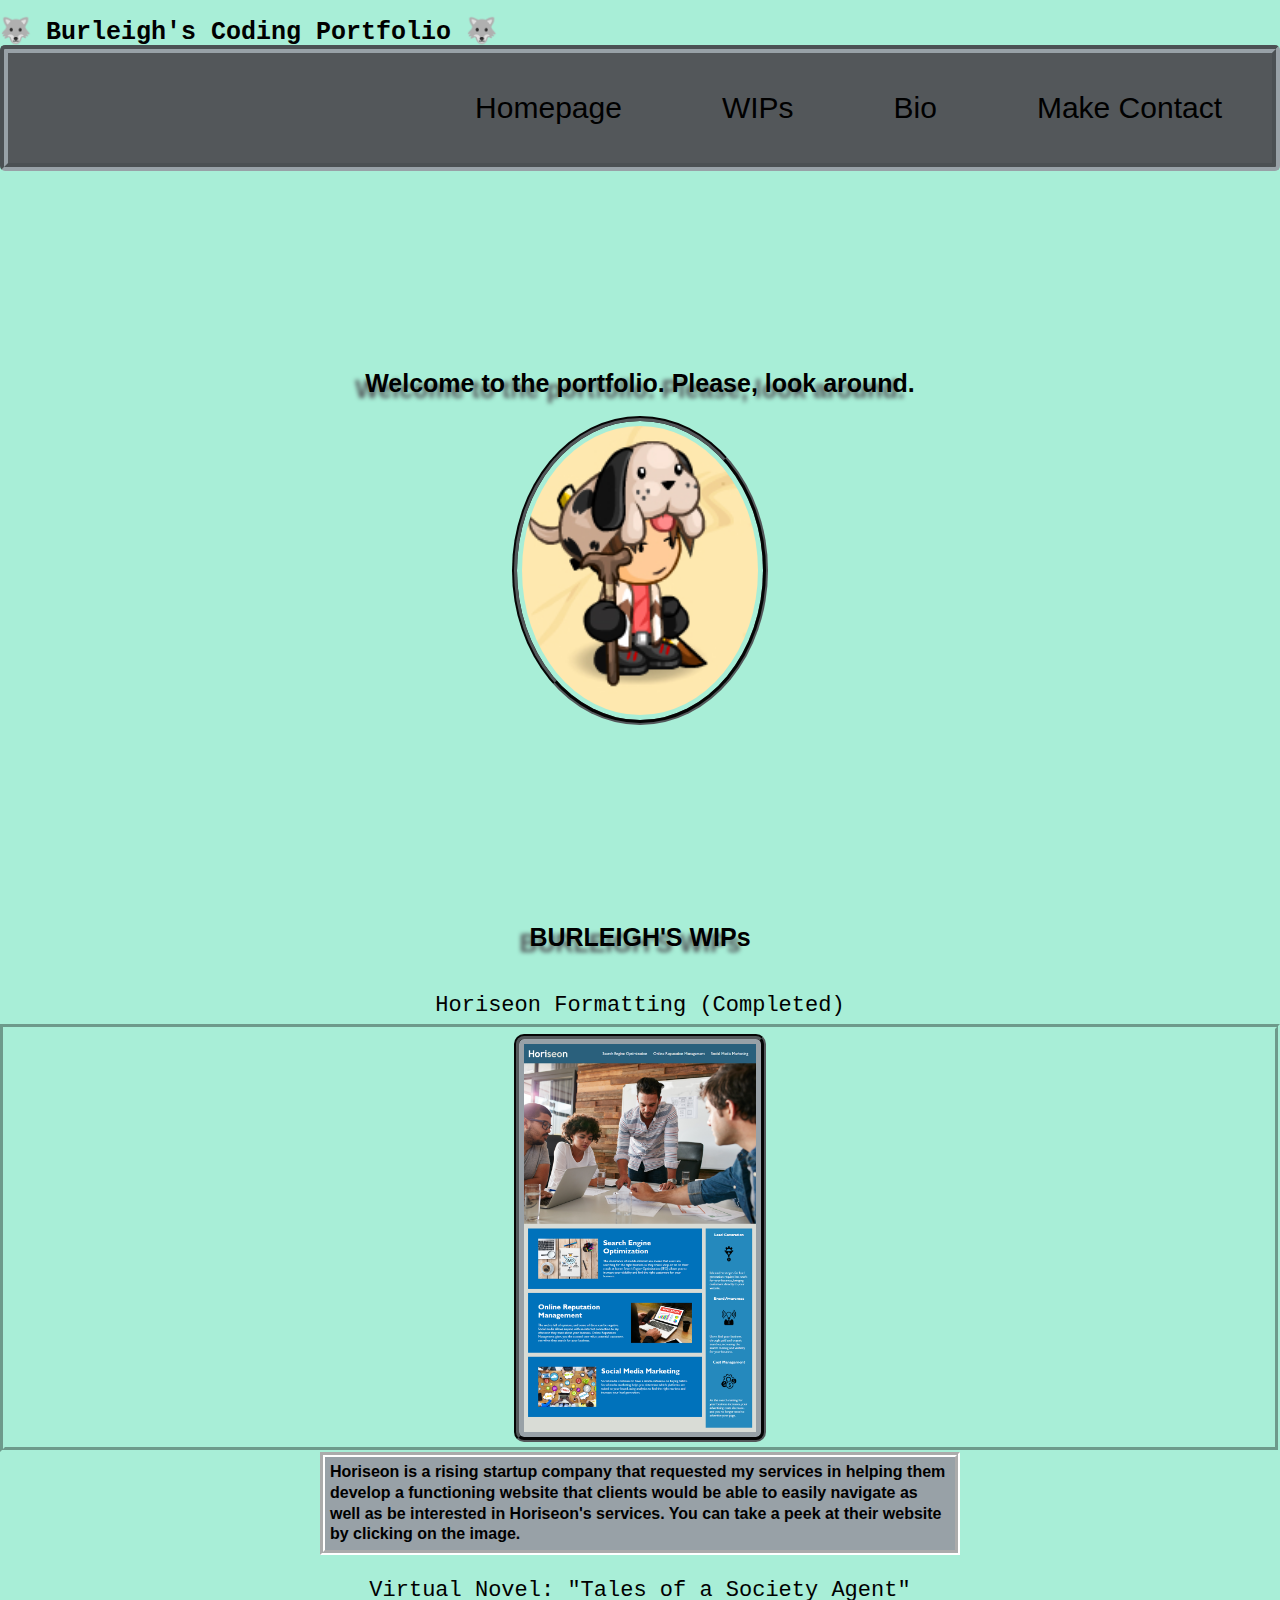
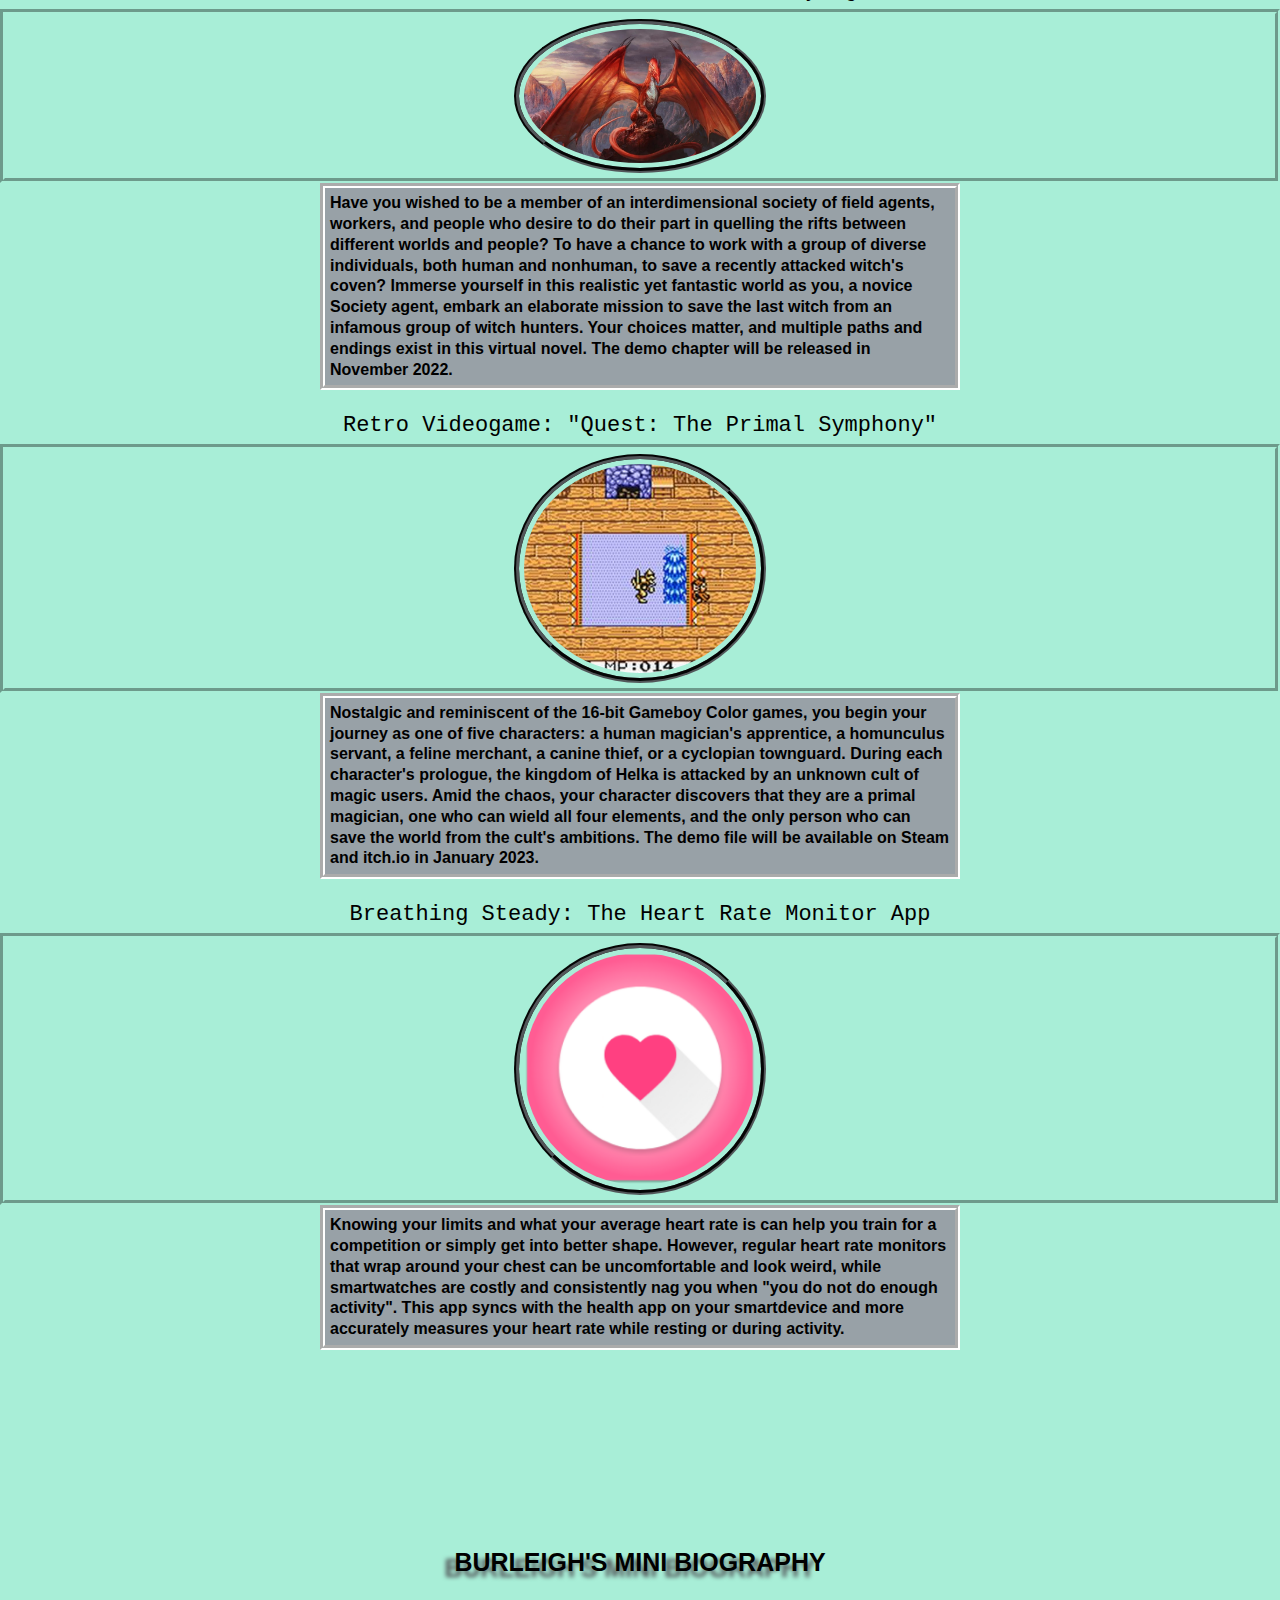
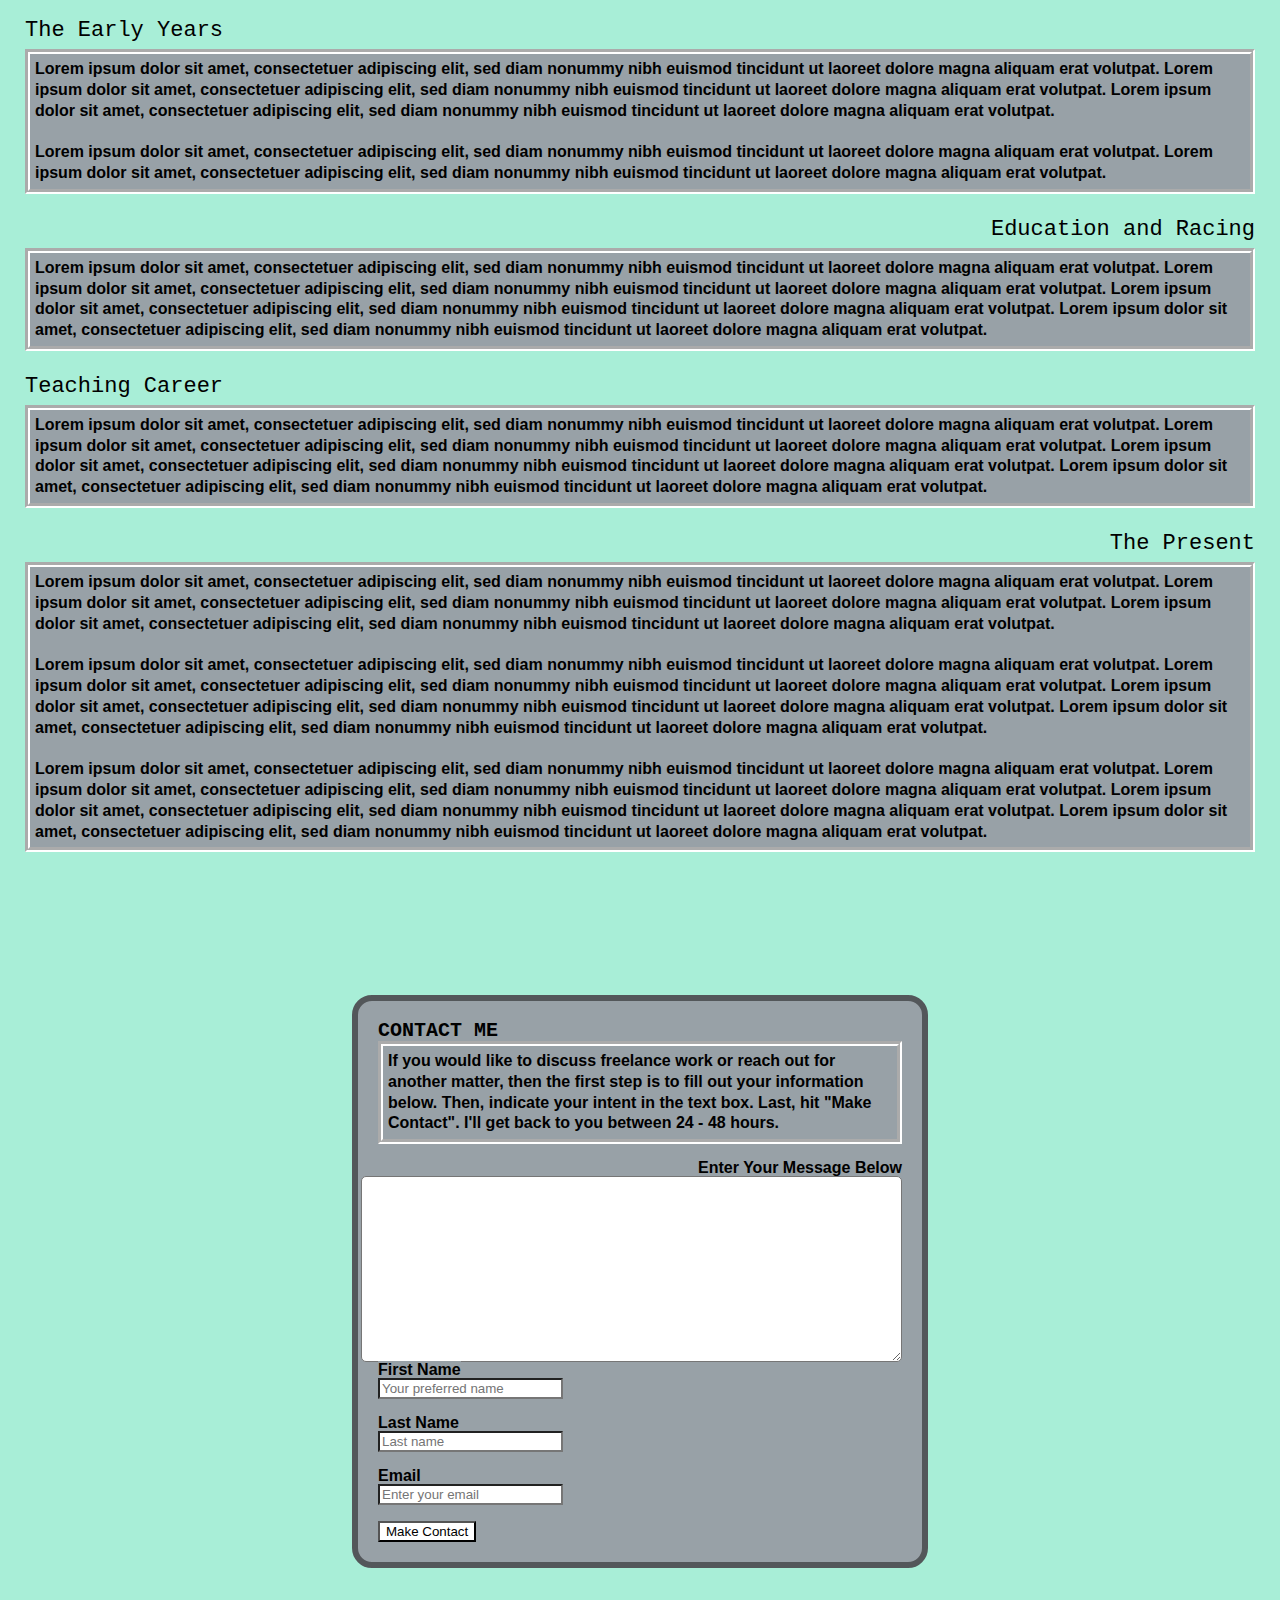
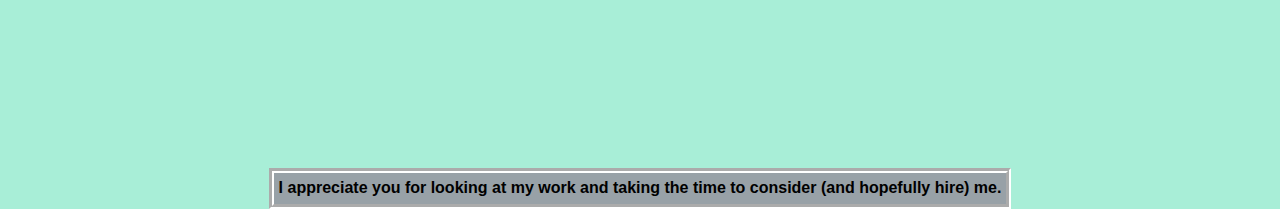
<file: index.html>
<!DOCTYPE html>

<html lang="en">

<head>

  <meta charset="UTF-8" />

  <meta name="viewport" content="width=device-width, initial-scale=1.0" />

  <title>Burleigh Portfolio</title>

  <link rel="stylesheet" href="./Assets/reset.css" />

  <link rel="stylesheet" href="./Assets/style.css" />

</head>

<body>

  <h1> 🐺 Burleigh's Coding Portfolio 🐺</h1>

  <section>

    <nav class="nav-design"> 

      <ul>

        <li> <a href="https://bburleigh.github.io/Bootcamp-Portfolio-HW2/#contact"> Make Contact </a> </li>

        <li> <a href="https://bburleigh.github.io/Bootcamp-Portfolio-HW2/#Bio"> Bio </a> </li>

        <li> <a href="https://bburleigh.github.io/Bootcamp-Portfolio-HW2/#WIPs"> WIPs</a> </li>

        <li> <a href="https://bburleigh.github.io/Bootcamp-Portfolio-HW2/#top"> Homepage</a> </li>

      </ul>  

    </nav>

  </section>

  <section>
    <h2 id="#top"> Welcome to the portfolio. Please, look around.</h2>

    <img src="./Assets/images/13,10,4,40,2,2,29,7,7,7,19,2.jpg" alt="Burleigh Avatar"/>

  </section>

  <section>

    <h2 id="#WIPs">BURLEIGH'S WIPs</h2>
    
  </section>

  <section >

    <h3>Horiseon Formatting (Completed)</h3>

    <p class="fix-WIP-format"><a href="https://bburleigh.github.io/Refactor-Webpage-HW1/"><img src="./Assets/images/01-html-css-git-homework-demo.png" id="WIP-image" alt="Horiseon Homepage" /></a></p>

    <p class="work-in-progress">Horiseon is a rising startup company that requested my services in helping them develop a functioning website that clients would be able to easily navigate as well as be interested in Horiseon's services.  You can take a peek at their website by clicking on the image.</p>

  </section>

  <section>

    <h3>Virtual Novel: "Tales of a Society Agent"</h3>

    <p class="fix-WIP-format"><a href="https://twinery.org/"><img src="./Assets/images/HD-wallpaper-red-dragon-manzanedo-dragon-orange-red-art-fantasy.jpg" alt="Tales of a Society Agent" /></a></p>

    <p class="work-in-progress">Have you wished to be a member of an interdimensional society of field agents, workers, and people who desire to do their part in quelling the rifts between different worlds and people?  To have a chance to work with a group of diverse individuals, both human and nonhuman, to save a recently attacked witch's coven?  Immerse yourself in this realistic yet fantastic world as you, a novice Society agent, embark an elaborate mission to save the last witch from an infamous group of witch hunters.  Your choices matter, and multiple paths and endings exist in this virtual novel.  The demo chapter will be released in November 2022. </p>

  </section>

  <section>

    <h3>Retro Videogame: "Quest: The Primal Symphony"</h3>

    <p class="fix-WIP-format"><a href="https://www.emulatorgames.net/roms/gameboy-color/quest-rpg-brians-journey/"><img src="./Assets/images/Thumb_Quest_RPG_-_Brian-s_Journey_-_2000_-_Sunsoft.jpg" alt="Retro RPG Image" /></a></p>

    <p class="work-in-progress">Nostalgic and reminiscent of the 16-bit Gameboy Color games, you begin your journey as one of five characters: a human magician's apprentice, a homunculus servant, a feline merchant, a canine thief, or a cyclopian townguard.  During each character's prologue, the kingdom of Helka is attacked by an unknown cult of magic users.  Amid the chaos, your character discovers that they are a primal magician, one who can wield all four elements, and the only person who can save the world from the cult's ambitions. The demo file will be available on Steam and itch.io in January 2023.</p>

  </section>

  <section>

    <h3>Breathing Steady: The Heart Rate Monitor App</h3>

    <p class="fix-WIP-format"><a href="https://www.amazon.com/Health-Fitness-AI-Lab-Accurate/dp/B07GQDRBWJ"><img src="./Assets/images/Heart Rate App Mockup.png" alt="Heart Rate Monitor" /></a></p>

    <p class="work-in-progress">Knowing your limits and what your average heart rate is can help you train for a competition or simply get into better shape. However, regular heart rate monitors that wrap around your chest can be uncomfortable and look weird, while smartwatches are costly and consistently nag you when "you do not do enough activity". This app syncs with the health app on your smartdevice and more accurately measures your heart rate while resting or during activity.</p>

  </section>

 <section>

    <h2 id="#Bio">BURLEIGH'S MINI BIOGRAPHY</h2>
    
  </section>

  <section>
    <h3 class="float-left"> The Early Years </h2>
    <p class = "float-left" class="boxing"> 
        Lorem ipsum dolor sit amet, consectetuer adipiscing elit, sed diam nonummy nibh euismod tincidunt ut laoreet dolore magna aliquam erat volutpat.  Lorem ipsum dolor sit amet, consectetuer adipiscing elit, sed diam nonummy nibh euismod tincidunt ut laoreet dolore magna aliquam erat volutpat.  Lorem ipsum dolor sit amet, consectetuer adipiscing elit, sed diam nonummy nibh euismod tincidunt ut laoreet dolore magna aliquam erat volutpat.
    </br>
    </br>
        Lorem ipsum dolor sit amet, consectetuer adipiscing elit, sed diam nonummy nibh euismod tincidunt ut laoreet dolore magna aliquam erat volutpat.  Lorem ipsum dolor sit amet, consectetuer adipiscing elit, sed diam nonummy nibh euismod tincidunt ut laoreet dolore magna aliquam erat volutpat.
    </p>
</section>

<section>
    <h3 class="float-right"> Education and Racing </h2>
    <p class="float-right" class="boxing">
        Lorem ipsum dolor sit amet, consectetuer adipiscing elit, sed diam nonummy nibh euismod tincidunt ut laoreet dolore magna aliquam erat volutpat.  Lorem ipsum dolor sit amet, consectetuer adipiscing elit, sed diam nonummy nibh euismod tincidunt ut laoreet dolore magna aliquam erat volutpat.  Lorem ipsum dolor sit amet, consectetuer adipiscing elit, sed diam nonummy nibh euismod tincidunt ut laoreet dolore magna aliquam erat volutpat.  Lorem ipsum dolor sit amet, consectetuer adipiscing elit, sed diam nonummy nibh euismod tincidunt ut laoreet dolore magna aliquam erat volutpat.
    </p>
</section>

<section>
    <h3 class="float-left"> Teaching Career </h2>
    <p class="float-right" class="boxing">
        Lorem ipsum dolor sit amet, consectetuer adipiscing elit, sed diam nonummy nibh euismod tincidunt ut laoreet dolore magna aliquam erat volutpat.  Lorem ipsum dolor sit amet, consectetuer adipiscing elit, sed diam nonummy nibh euismod tincidunt ut laoreet dolore magna aliquam erat volutpat.  Lorem ipsum dolor sit amet, consectetuer adipiscing elit, sed diam nonummy nibh euismod tincidunt ut laoreet dolore magna aliquam erat volutpat.  Lorem ipsum dolor sit amet, consectetuer adipiscing elit, sed diam nonummy nibh euismod tincidunt ut laoreet dolore magna aliquam erat volutpat.

       
    </p>
</section>

<section>
    <h3 class="float-right"> The Present </h2>
    <p class="float-right" class="boxing">
        Lorem ipsum dolor sit amet, consectetuer adipiscing elit, sed diam nonummy nibh euismod tincidunt ut laoreet dolore magna aliquam erat volutpat.  Lorem ipsum dolor sit amet, consectetuer adipiscing elit, sed diam nonummy nibh euismod tincidunt ut laoreet dolore magna aliquam erat volutpat.  Lorem ipsum dolor sit amet, consectetuer adipiscing elit, sed diam nonummy nibh euismod tincidunt ut laoreet dolore magna aliquam erat volutpat.
    </br>
    </br>
        Lorem ipsum dolor sit amet, consectetuer adipiscing elit, sed diam nonummy nibh euismod tincidunt ut laoreet dolore magna aliquam erat volutpat.  Lorem ipsum dolor sit amet, consectetuer adipiscing elit, sed diam nonummy nibh euismod tincidunt ut laoreet dolore magna aliquam erat volutpat.  Lorem ipsum dolor sit amet, consectetuer adipiscing elit, sed diam nonummy nibh euismod tincidunt ut laoreet dolore magna aliquam erat volutpat.  Lorem ipsum dolor sit amet, consectetuer adipiscing elit, sed diam nonummy nibh euismod tincidunt ut laoreet dolore magna aliquam erat volutpat.
    </br>
    </br>
    Lorem ipsum dolor sit amet, consectetuer adipiscing elit, sed diam nonummy nibh euismod tincidunt ut laoreet dolore magna aliquam erat volutpat.  Lorem ipsum dolor sit amet, consectetuer adipiscing elit, sed diam nonummy nibh euismod tincidunt ut laoreet dolore magna aliquam erat volutpat.  Lorem ipsum dolor sit amet, consectetuer adipiscing elit, sed diam nonummy nibh euismod tincidunt ut laoreet dolore magna aliquam erat volutpat.  Lorem ipsum dolor sit amet, consectetuer adipiscing elit, sed diam nonummy nibh euismod tincidunt ut laoreet dolore magna aliquam erat volutpat.
    </p>
</section>

<section>

    <form id="contact-form-formatting" id="#contact">

        <h4>CONTACT ME</h2>

      <p>
      If you would like to discuss freelance work or reach out for another matter, then the first step is to fill out your information below.  Then, indicate your intent in the text box.  Last, hit "Make Contact".  I'll get back to you between 24 - 48 hours.
      </p>

    <br />
    <label for="Enter Message" class="contact-text-box">Enter Your Message Below</label>
    <br />
    <div>
    <textarea class="contact-text-box" cols="65" rows="12" placeholder="Type your message here"> </textarea>
    </div>
    <label for="first name">First Name</label>
    <br />
    <input type="text" placeholder="Your preferred name"/>
    <br />
    <br />
    <label for="last name">Last Name</label>
    <br />
    <input type="text" placeholder="Last name"/>
    <br />
    <br />
    <label for="email address">Email</label>
    <br />
    <input type="text" placeholder="Enter your email"/>
    <br />
    <br />
    <input type="submit" value="Make Contact" />
    </form>

  
 </section>

</body>

<footer id="footer-bottom">
    <p> I appreciate you for looking at my work and taking the time to consider (and hopefully hire) me.</p>
  </footer>

</html>
</file>
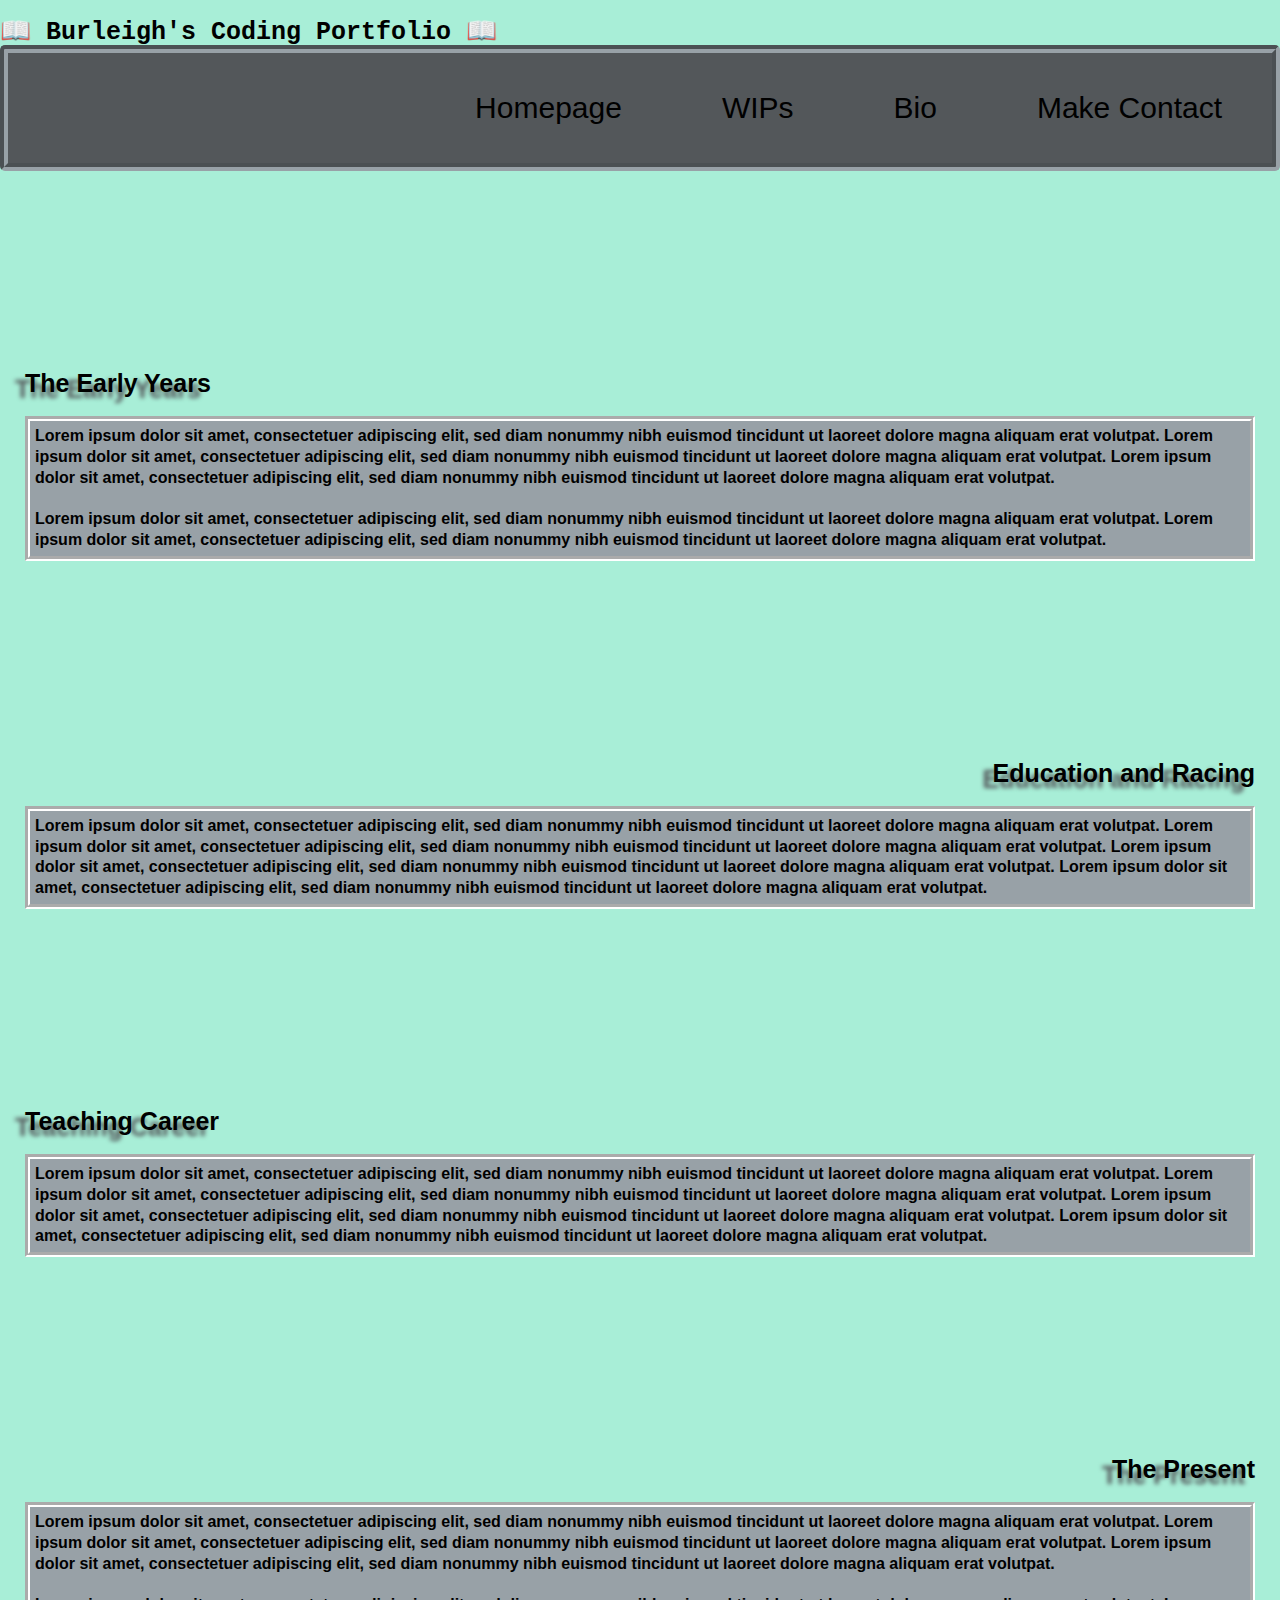
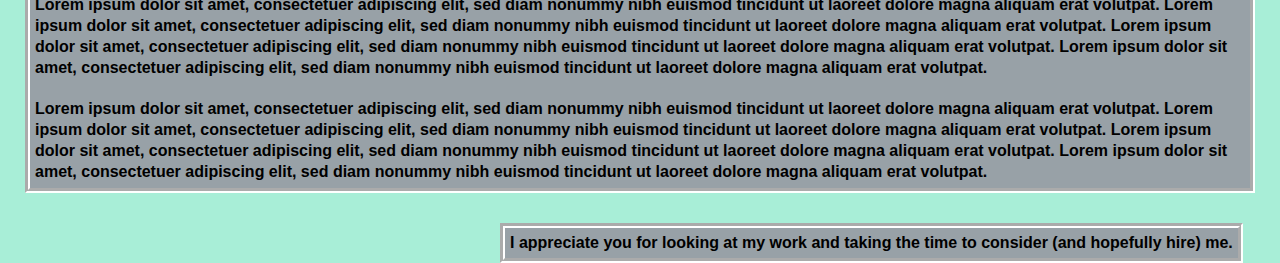
<file: bio.html>
<!DOCTYPE html>

<html lang="en">

<head>

  <meta charset="UTF-8" />

  <meta name="viewport" content="width=device-width, initial-scale=1.0" />

  <title>Burleigh's Mini Bio'</title>

  <link rel="stylesheet" href="./Assets/reset.css" />

  <link rel="stylesheet" href="./Assets/style.css" />

</head>

<body>

    <h1> 📖 Burleigh's Coding Portfolio 📖 </h1>

    <section>
  
      <nav class="nav-design"> 
  
        <ul>
  
          <li> <a href="./contact.html"> Make Contact </a> </li>
  
          <li> <a href="./bio.html"> Bio </a> </li>

          <li> <a href="wip.html"> WIPs</a> </li>
  
          <li> <a href="./homepage.html"> Homepage</a> </li>
  
        </ul>  
  
      </nav>
    
    </section>

    <section>
        <h2 class="float-left"> The Early Years </h2>
        <p class = "float-left" class="boxing"> 
            Lorem ipsum dolor sit amet, consectetuer adipiscing elit, sed diam nonummy nibh euismod tincidunt ut laoreet dolore magna aliquam erat volutpat.  Lorem ipsum dolor sit amet, consectetuer adipiscing elit, sed diam nonummy nibh euismod tincidunt ut laoreet dolore magna aliquam erat volutpat.  Lorem ipsum dolor sit amet, consectetuer adipiscing elit, sed diam nonummy nibh euismod tincidunt ut laoreet dolore magna aliquam erat volutpat.
        </br>
        </br>
            Lorem ipsum dolor sit amet, consectetuer adipiscing elit, sed diam nonummy nibh euismod tincidunt ut laoreet dolore magna aliquam erat volutpat.  Lorem ipsum dolor sit amet, consectetuer adipiscing elit, sed diam nonummy nibh euismod tincidunt ut laoreet dolore magna aliquam erat volutpat.
        </p>
    </section>

    <section>
        <h2 class="float-right"> Education and Racing </h2>
        <p class="float-right" class="boxing">
            Lorem ipsum dolor sit amet, consectetuer adipiscing elit, sed diam nonummy nibh euismod tincidunt ut laoreet dolore magna aliquam erat volutpat.  Lorem ipsum dolor sit amet, consectetuer adipiscing elit, sed diam nonummy nibh euismod tincidunt ut laoreet dolore magna aliquam erat volutpat.  Lorem ipsum dolor sit amet, consectetuer adipiscing elit, sed diam nonummy nibh euismod tincidunt ut laoreet dolore magna aliquam erat volutpat.  Lorem ipsum dolor sit amet, consectetuer adipiscing elit, sed diam nonummy nibh euismod tincidunt ut laoreet dolore magna aliquam erat volutpat.
        </p>
    </section>

    <section>
        <h2 class="float-left"> Teaching Career </h2>
        <p class="float-right" class="boxing">
            Lorem ipsum dolor sit amet, consectetuer adipiscing elit, sed diam nonummy nibh euismod tincidunt ut laoreet dolore magna aliquam erat volutpat.  Lorem ipsum dolor sit amet, consectetuer adipiscing elit, sed diam nonummy nibh euismod tincidunt ut laoreet dolore magna aliquam erat volutpat.  Lorem ipsum dolor sit amet, consectetuer adipiscing elit, sed diam nonummy nibh euismod tincidunt ut laoreet dolore magna aliquam erat volutpat.  Lorem ipsum dolor sit amet, consectetuer adipiscing elit, sed diam nonummy nibh euismod tincidunt ut laoreet dolore magna aliquam erat volutpat.

           
        </p>
    </section>

    <section>
        <h2 class="float-right"> The Present </h2>
        <p class="float-right" class="boxing">
            Lorem ipsum dolor sit amet, consectetuer adipiscing elit, sed diam nonummy nibh euismod tincidunt ut laoreet dolore magna aliquam erat volutpat.  Lorem ipsum dolor sit amet, consectetuer adipiscing elit, sed diam nonummy nibh euismod tincidunt ut laoreet dolore magna aliquam erat volutpat.  Lorem ipsum dolor sit amet, consectetuer adipiscing elit, sed diam nonummy nibh euismod tincidunt ut laoreet dolore magna aliquam erat volutpat.
        </br>
        </br>
            Lorem ipsum dolor sit amet, consectetuer adipiscing elit, sed diam nonummy nibh euismod tincidunt ut laoreet dolore magna aliquam erat volutpat.  Lorem ipsum dolor sit amet, consectetuer adipiscing elit, sed diam nonummy nibh euismod tincidunt ut laoreet dolore magna aliquam erat volutpat.  Lorem ipsum dolor sit amet, consectetuer adipiscing elit, sed diam nonummy nibh euismod tincidunt ut laoreet dolore magna aliquam erat volutpat.  Lorem ipsum dolor sit amet, consectetuer adipiscing elit, sed diam nonummy nibh euismod tincidunt ut laoreet dolore magna aliquam erat volutpat.
        </br>
        </br>
        Lorem ipsum dolor sit amet, consectetuer adipiscing elit, sed diam nonummy nibh euismod tincidunt ut laoreet dolore magna aliquam erat volutpat.  Lorem ipsum dolor sit amet, consectetuer adipiscing elit, sed diam nonummy nibh euismod tincidunt ut laoreet dolore magna aliquam erat volutpat.  Lorem ipsum dolor sit amet, consectetuer adipiscing elit, sed diam nonummy nibh euismod tincidunt ut laoreet dolore magna aliquam erat volutpat.  Lorem ipsum dolor sit amet, consectetuer adipiscing elit, sed diam nonummy nibh euismod tincidunt ut laoreet dolore magna aliquam erat volutpat.
        </p>
    </section>
      
  </body>

  <footer id="special-footer-bottom">
    <p> I appreciate you for looking at my work and taking the time to consider (and hopefully hire) me.</p>
  </footer>

</html>
</file>
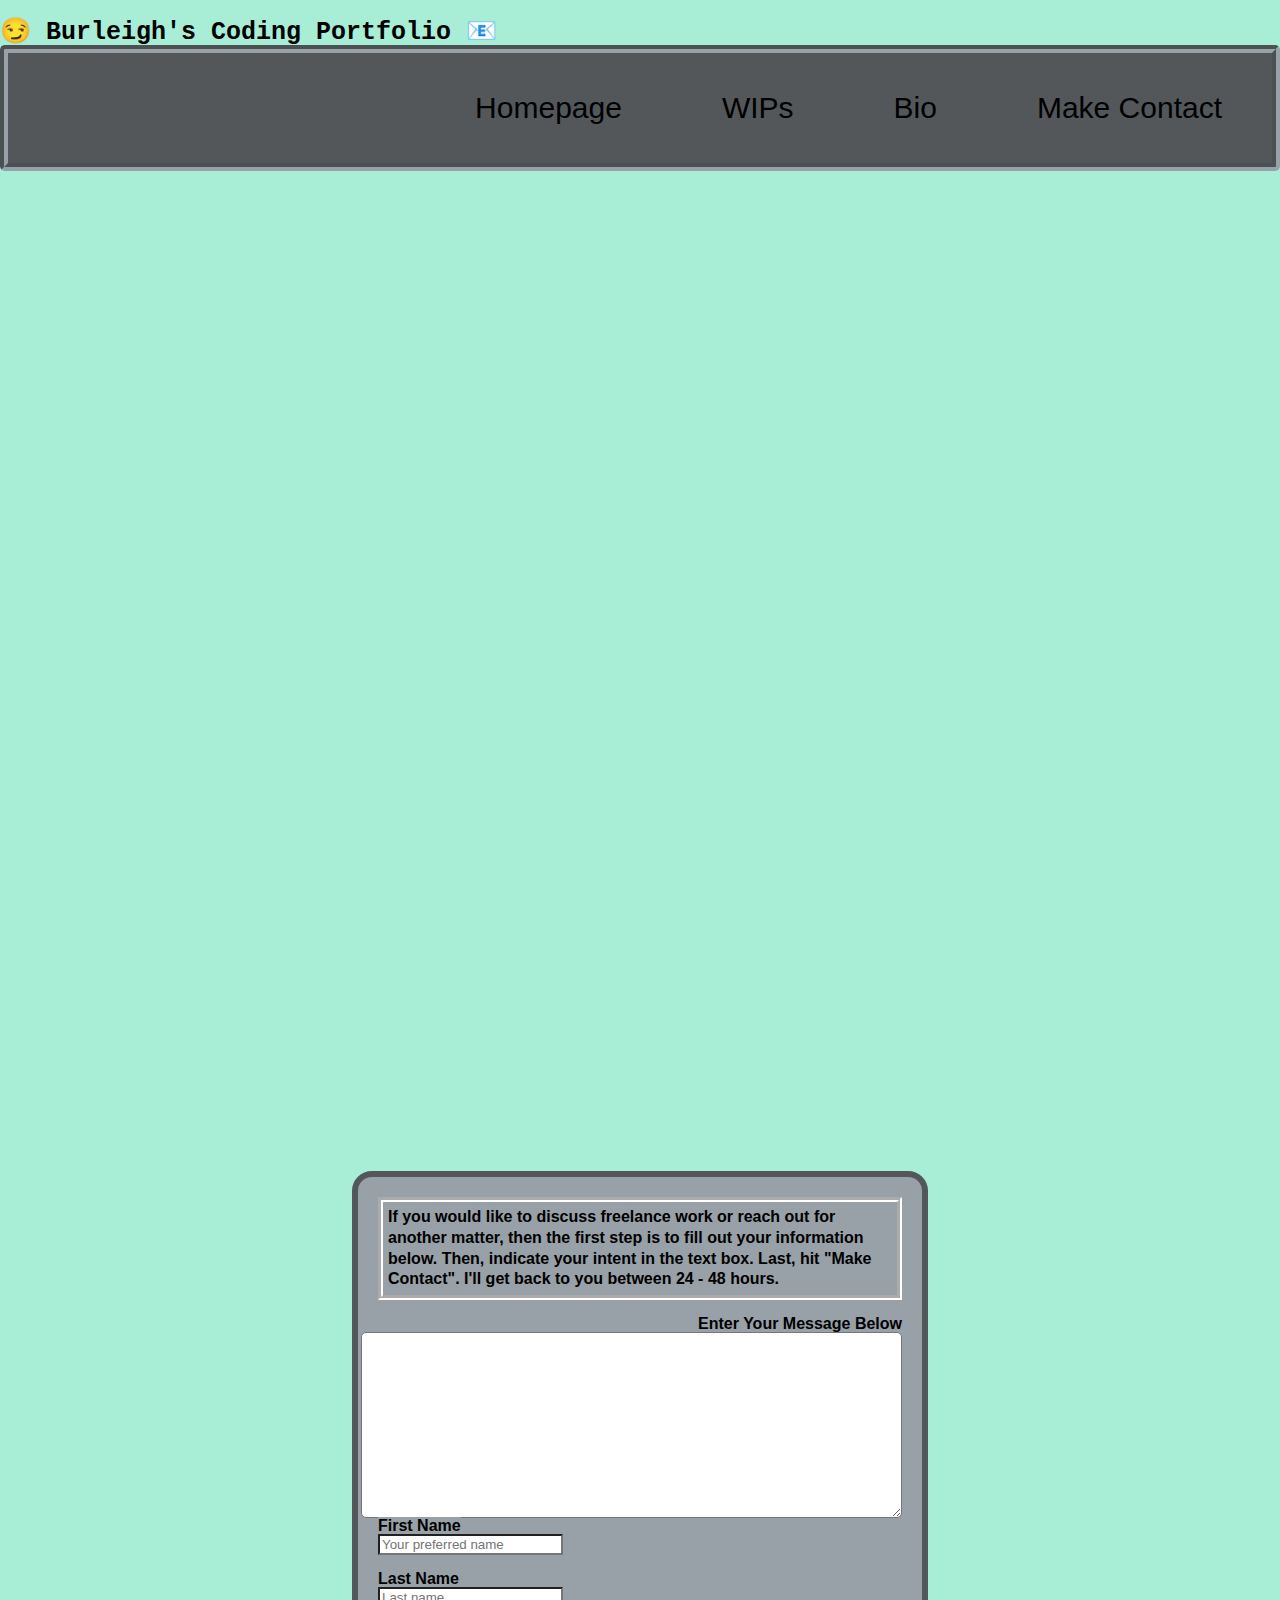
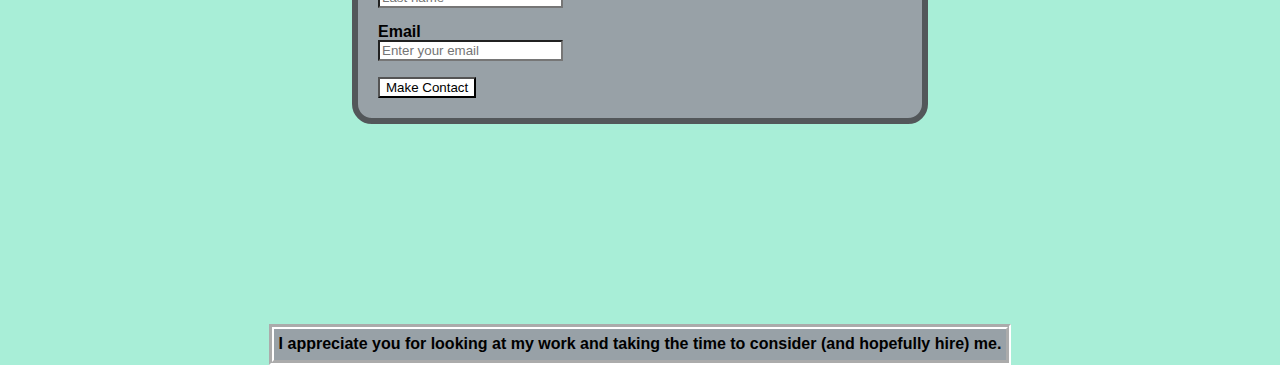
<file: contact.html>
<!DOCTYPE html>

<html lang="en">

<head>

  <meta charset="UTF-8" />

  <meta name="viewport" content="width=device-width, initial-scale=1.0" />

  <title>Contact Me</title>

  <link rel="stylesheet" href="./Assets/reset.css" />

  <link rel="stylesheet" href="./Assets/style.css" />

</head>

<body>

    <h1> 😏 Burleigh's Coding Portfolio 📧 </h1>

      <section>

        <nav class="nav-design"> 
  
          <ul>
  
            <li> <a href="./contact.html"> Make Contact </a> </li>
  
            <li> <a href="./bio.html"> Bio </a> </li>

            <li> <a href="wip.html"> WIPs</a> </li>
  
            <li> <a href="./homepage.html"> Homepage</a> </li>
  
          </ul>  
  
        </nav>

      </section>

      <section class="input-position">

        <form id="contact-form-formatting">
          <p>
          If you would like to discuss freelance work or reach out for another matter, then the first step is to fill out your information below.  Then, indicate your intent in the text box.  Last, hit "Make Contact".  I'll get back to you between 24 - 48 hours.
          </p>
        <br />
        <label for="Enter Message" class="contact-text-box">Enter Your Message Below</label>
        <br />
        <div>
        <textarea class="contact-text-box" cols="65" rows="12" placeholder="Type your message here"> </textarea>
        </div>
        <label for="first name">First Name</label>
        <br />
        <input type="text" placeholder="Your preferred name"/>
        <br />
        <br />
        <label for="last name">Last Name</label>
        <br />
        <input type="text" placeholder="Last name"/>
        <br />
        <br />
        <label for="email address">Email</label>
        <br />
        <input type="text" placeholder="Enter your email"/>
        <br />
        <br />
        
        <input type="submit" value="Make Contact" />
        </form>

      
     </section>
  </body>

  <footer id="footer-bottom">
    <p> I appreciate you for looking at my work and taking the time to consider (and hopefully hire) me.</p>
  </footer>

</html>
</file>
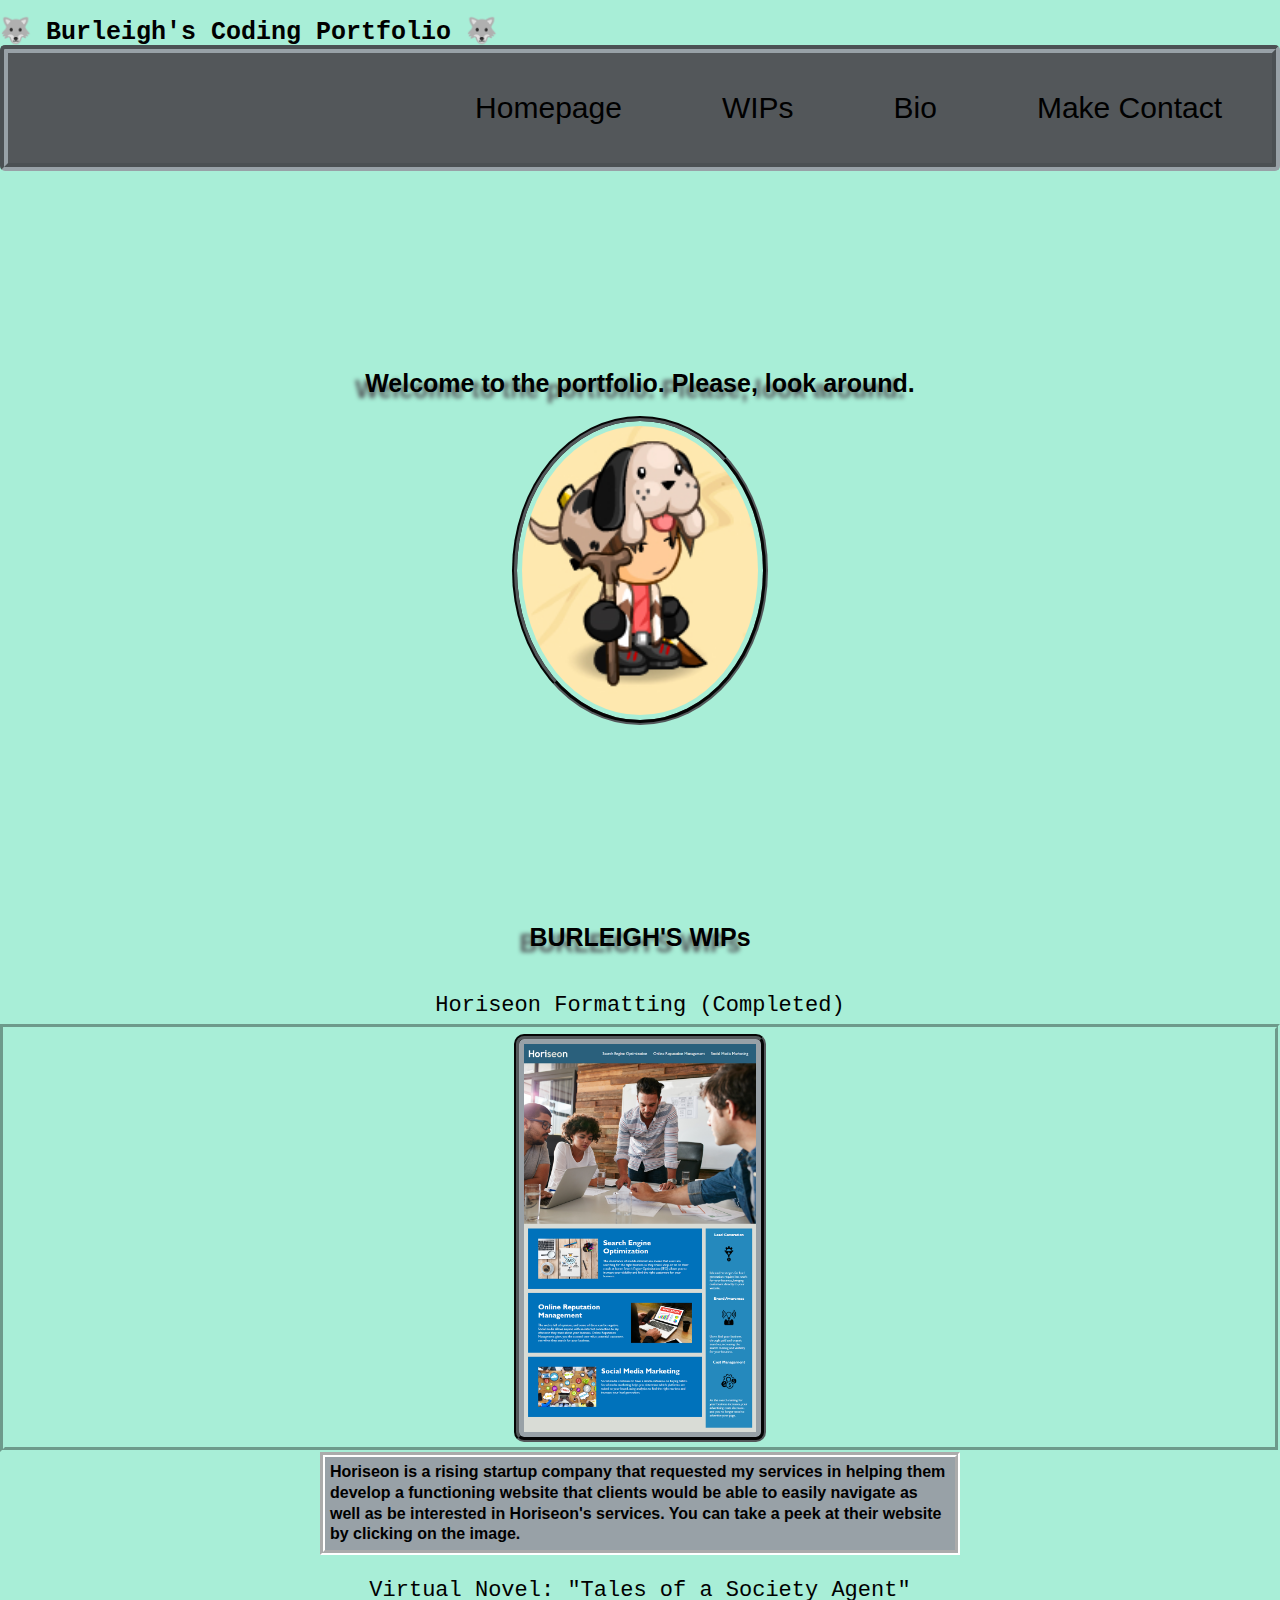
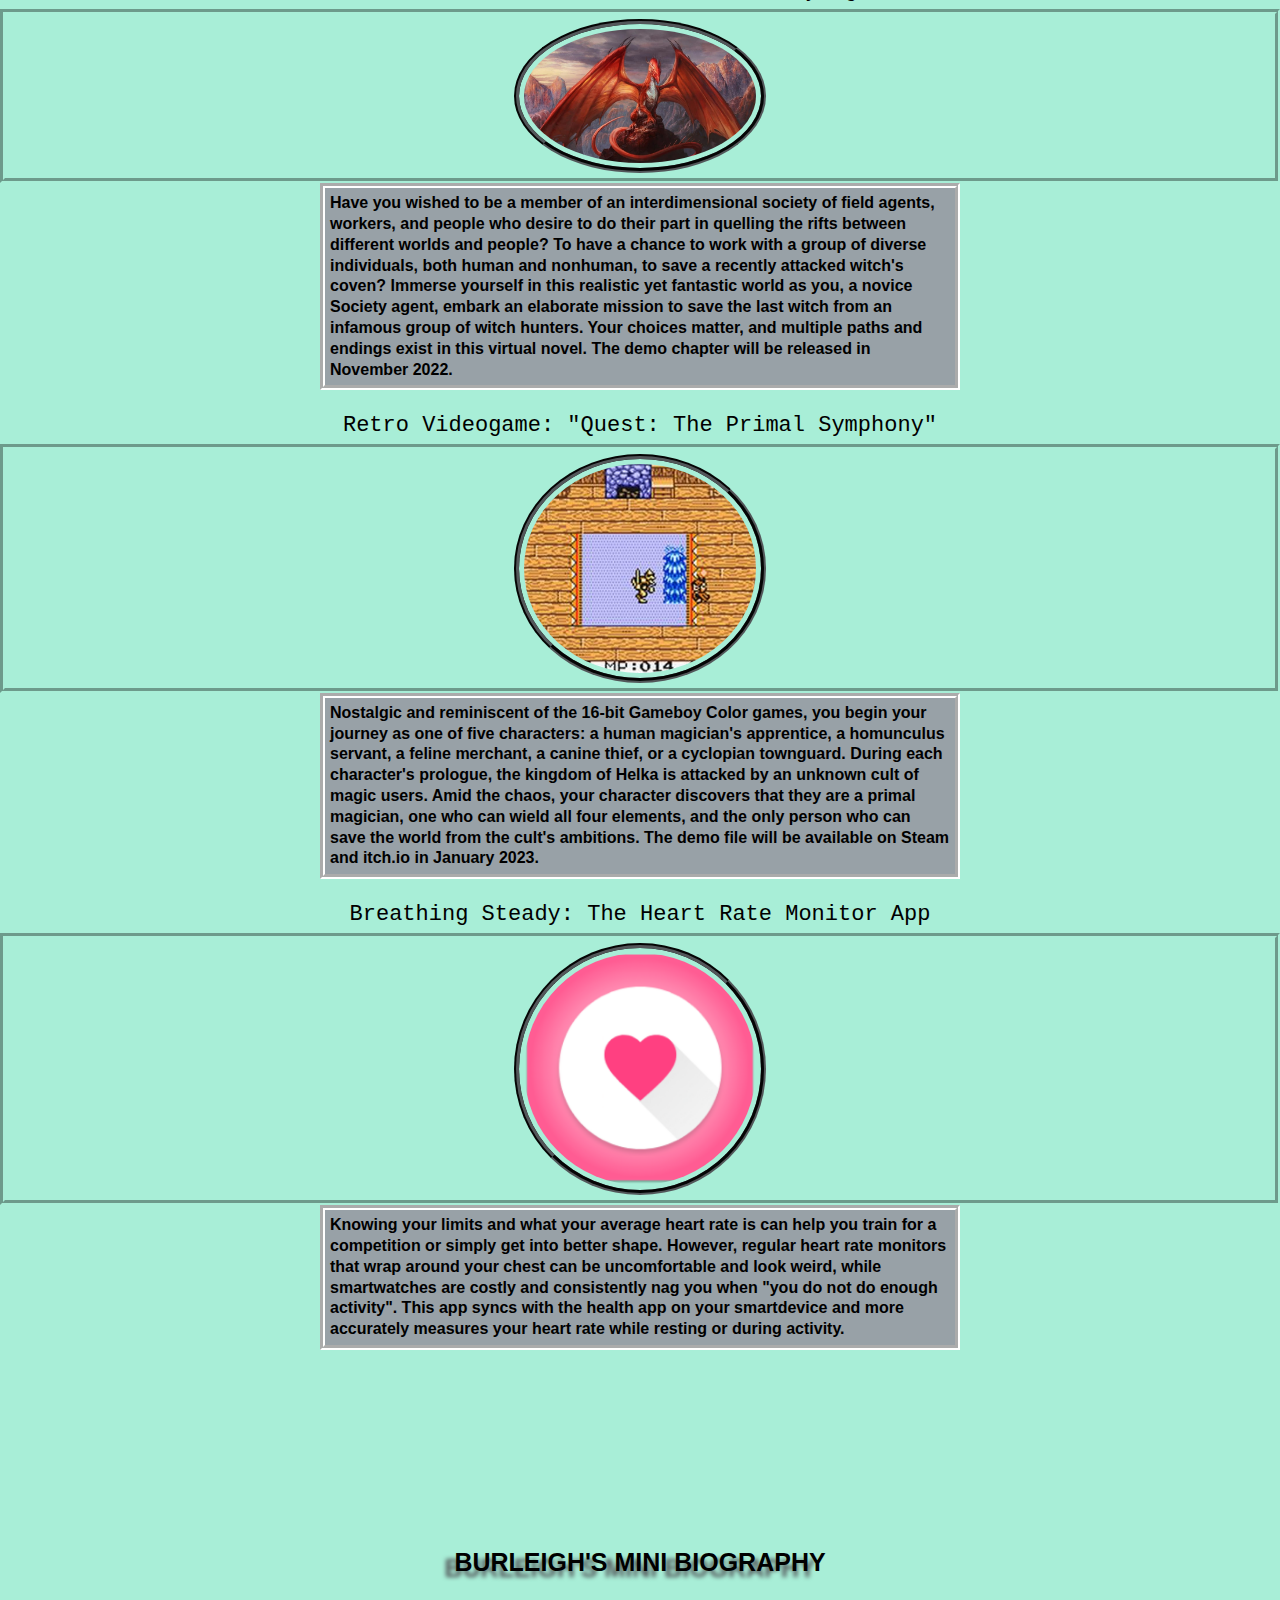
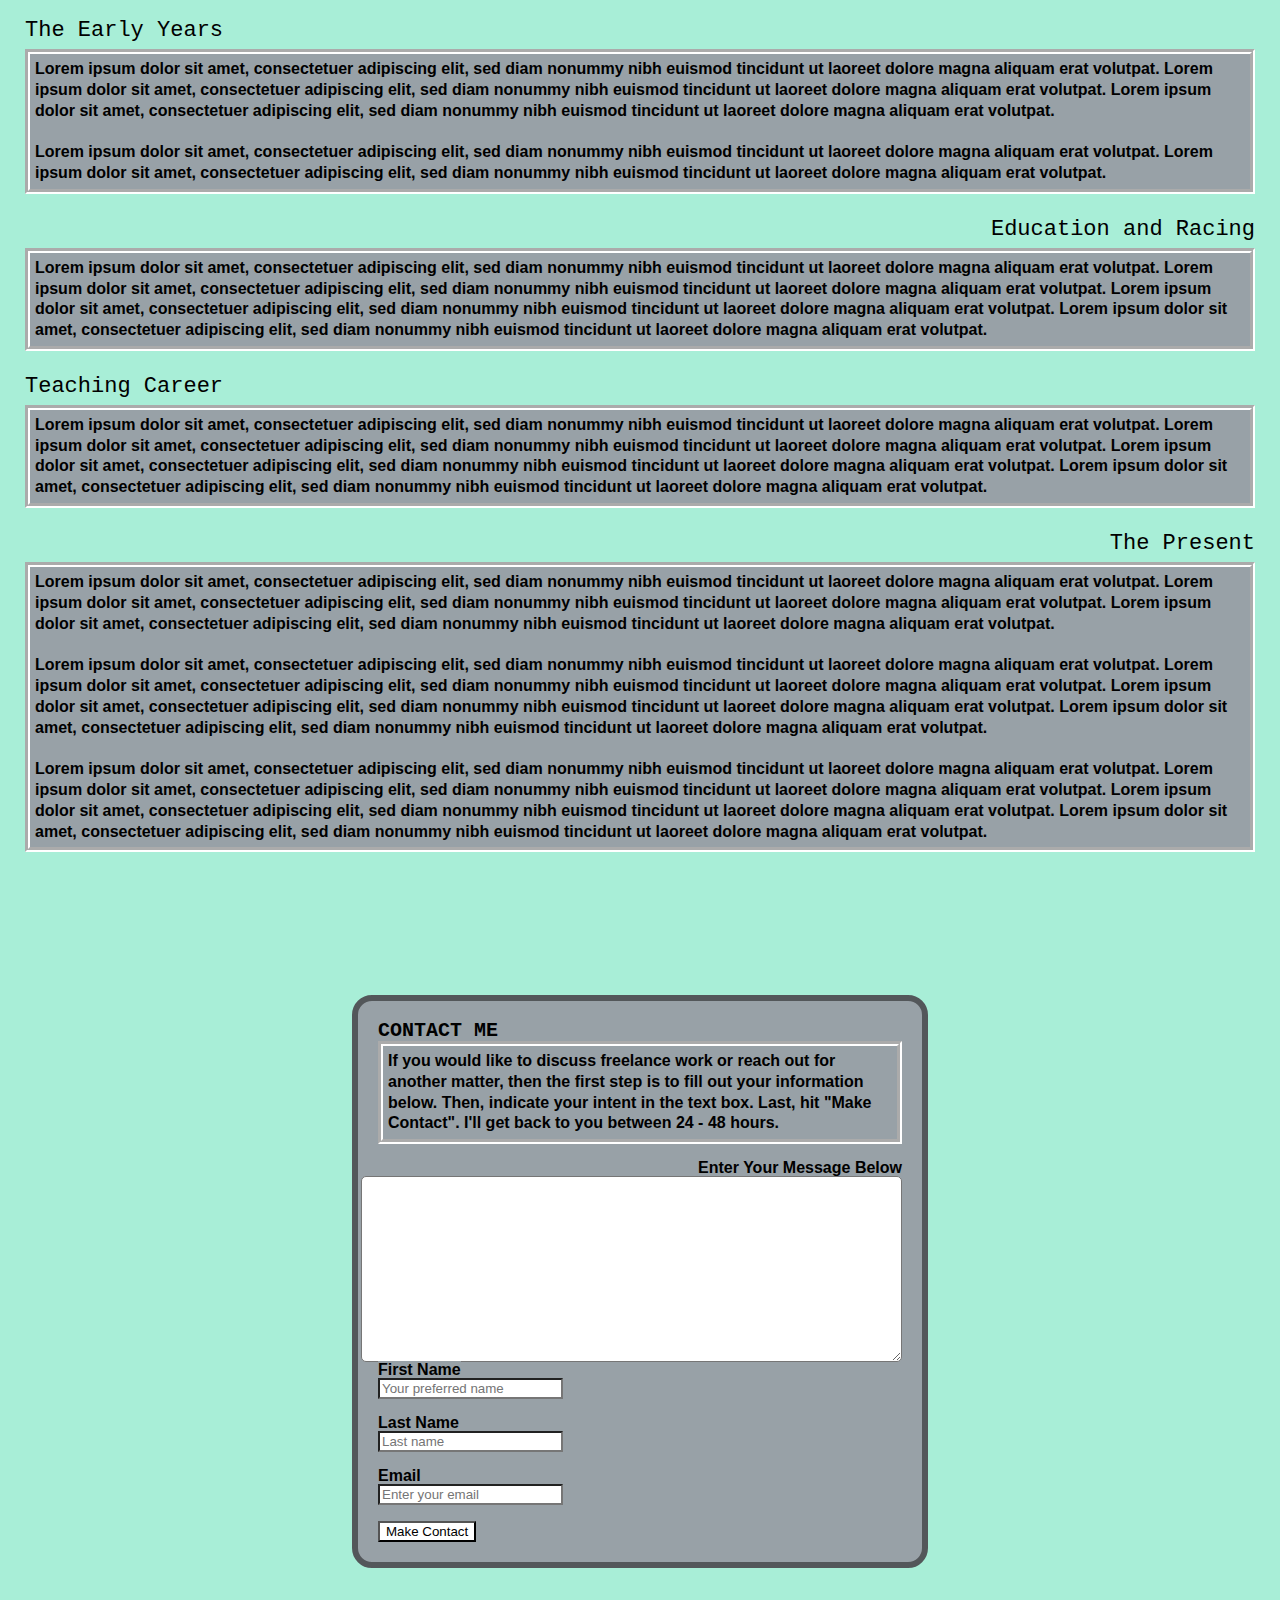
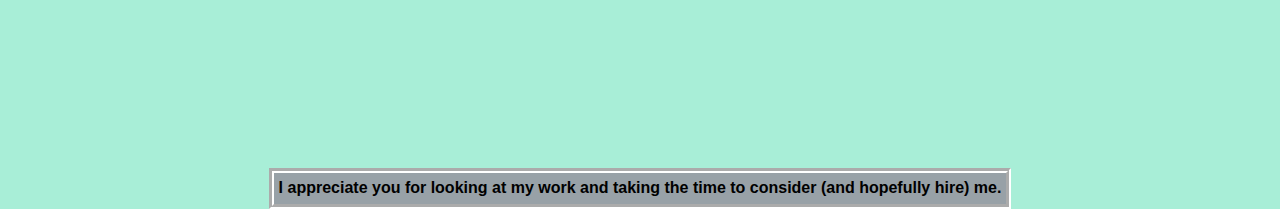
<file: homepage.html>
<!DOCTYPE html>

<html lang="en">

<head>

  <meta charset="UTF-8" />

  <meta name="viewport" content="width=device-width, initial-scale=1.0" />

  <title>Burleigh Portfolio</title>

  <link rel="stylesheet" href="./Assets/reset.css" />

  <link rel="stylesheet" href="./Assets/style.css" />

</head>

<body>

  <h1> 🐺 Burleigh's Coding Portfolio 🐺</h1>

  <section>

    <nav class="nav-design"> 

      <ul>

        <li> <a href="#contact"> Make Contact </a> </li>

        <li> <a href="#Bio"> Bio </a> </li>

        <li> <a href="#WIPs"> WIPs</a> </li>

        <li> <a href="#top"> Homepage</a> </li>

      </ul>  

    </nav>

  </section>

  <section>
    <h2 id="#top"> Welcome to the portfolio. Please, look around.</h2>

    <img src="./Assets/images/13,10,4,40,2,2,29,7,7,7,19,2.jpg" alt="Burleigh Avatar"/>

  </section>

  <section>

    <h2 id="#WIPs">BURLEIGH'S WIPs</h2>
    
  </section>

  <section >

    <h3>Horiseon Formatting (Completed)</h3>

    <p class="fix-WIP-format"><a href="https://bburleigh.github.io/Refactor-Webpage-HW1/"><img src="./Assets/images/01-html-css-git-homework-demo.png" id="WIP-image" alt="Horiseon Homepage" /></a></p>

    <p class="work-in-progress">Horiseon is a rising startup company that requested my services in helping them develop a functioning website that clients would be able to easily navigate as well as be interested in Horiseon's services.  You can take a peek at their website by clicking on the image.</p>

  </section>

  <section>

    <h3>Virtual Novel: "Tales of a Society Agent"</h3>

    <p class="fix-WIP-format"><a href="https://twinery.org/"><img src="./Assets/images/HD-wallpaper-red-dragon-manzanedo-dragon-orange-red-art-fantasy.jpg" alt="Tales of a Society Agent" /></a></p>

    <p class="work-in-progress">Have you wished to be a member of an interdimensional society of field agents, workers, and people who desire to do their part in quelling the rifts between different worlds and people?  To have a chance to work with a group of diverse individuals, both human and nonhuman, to save a recently attacked witch's coven?  Immerse yourself in this realistic yet fantastic world as you, a novice Society agent, embark an elaborate mission to save the last witch from an infamous group of witch hunters.  Your choices matter, and multiple paths and endings exist in this virtual novel.  The demo chapter will be released in November 2022. </p>

  </section>

  <section>

    <h3>Retro Videogame: "Quest: The Primal Symphony"</h3>

    <p class="fix-WIP-format"><a href="https://www.emulatorgames.net/roms/gameboy-color/quest-rpg-brians-journey/"><img src="./Assets/images/Thumb_Quest_RPG_-_Brian-s_Journey_-_2000_-_Sunsoft.jpg" alt="Retro RPG Image" /></a></p>

    <p class="work-in-progress">Nostalgic and reminiscent of the 16-bit Gameboy Color games, you begin your journey as one of five characters: a human magician's apprentice, a homunculus servant, a feline merchant, a canine thief, or a cyclopian townguard.  During each character's prologue, the kingdom of Helka is attacked by an unknown cult of magic users.  Amid the chaos, your character discovers that they are a primal magician, one who can wield all four elements, and the only person who can save the world from the cult's ambitions. The demo file will be available on Steam and itch.io in January 2023.</p>

  </section>

  <section>

    <h3>Breathing Steady: The Heart Rate Monitor App</h3>

    <p class="fix-WIP-format"><a href="https://www.amazon.com/Health-Fitness-AI-Lab-Accurate/dp/B07GQDRBWJ"><img src="./Assets/images/Heart Rate App Mockup.png" alt="Heart Rate Monitor" /></a></p>

    <p class="work-in-progress">Knowing your limits and what your average heart rate is can help you train for a competition or simply get into better shape. However, regular heart rate monitors that wrap around your chest can be uncomfortable and look weird, while smartwatches are costly and consistently nag you when "you do not do enough activity". This app syncs with the health app on your smartdevice and more accurately measures your heart rate while resting or during activity.</p>

  </section>

 <section>

    <h2 id="#Bio">BURLEIGH'S MINI BIOGRAPHY</h2>
    
  </section>

  <section>
    <h3 class="float-left"> The Early Years </h2>
    <p class = "float-left" class="boxing"> 
        Lorem ipsum dolor sit amet, consectetuer adipiscing elit, sed diam nonummy nibh euismod tincidunt ut laoreet dolore magna aliquam erat volutpat.  Lorem ipsum dolor sit amet, consectetuer adipiscing elit, sed diam nonummy nibh euismod tincidunt ut laoreet dolore magna aliquam erat volutpat.  Lorem ipsum dolor sit amet, consectetuer adipiscing elit, sed diam nonummy nibh euismod tincidunt ut laoreet dolore magna aliquam erat volutpat.
    </br>
    </br>
        Lorem ipsum dolor sit amet, consectetuer adipiscing elit, sed diam nonummy nibh euismod tincidunt ut laoreet dolore magna aliquam erat volutpat.  Lorem ipsum dolor sit amet, consectetuer adipiscing elit, sed diam nonummy nibh euismod tincidunt ut laoreet dolore magna aliquam erat volutpat.
    </p>
</section>

<section>
    <h3 class="float-right"> Education and Racing </h2>
    <p class="float-right" class="boxing">
        Lorem ipsum dolor sit amet, consectetuer adipiscing elit, sed diam nonummy nibh euismod tincidunt ut laoreet dolore magna aliquam erat volutpat.  Lorem ipsum dolor sit amet, consectetuer adipiscing elit, sed diam nonummy nibh euismod tincidunt ut laoreet dolore magna aliquam erat volutpat.  Lorem ipsum dolor sit amet, consectetuer adipiscing elit, sed diam nonummy nibh euismod tincidunt ut laoreet dolore magna aliquam erat volutpat.  Lorem ipsum dolor sit amet, consectetuer adipiscing elit, sed diam nonummy nibh euismod tincidunt ut laoreet dolore magna aliquam erat volutpat.
    </p>
</section>

<section>
    <h3 class="float-left"> Teaching Career </h2>
    <p class="float-right" class="boxing">
        Lorem ipsum dolor sit amet, consectetuer adipiscing elit, sed diam nonummy nibh euismod tincidunt ut laoreet dolore magna aliquam erat volutpat.  Lorem ipsum dolor sit amet, consectetuer adipiscing elit, sed diam nonummy nibh euismod tincidunt ut laoreet dolore magna aliquam erat volutpat.  Lorem ipsum dolor sit amet, consectetuer adipiscing elit, sed diam nonummy nibh euismod tincidunt ut laoreet dolore magna aliquam erat volutpat.  Lorem ipsum dolor sit amet, consectetuer adipiscing elit, sed diam nonummy nibh euismod tincidunt ut laoreet dolore magna aliquam erat volutpat.

       
    </p>
</section>

<section>
    <h3 class="float-right"> The Present </h2>
    <p class="float-right" class="boxing">
        Lorem ipsum dolor sit amet, consectetuer adipiscing elit, sed diam nonummy nibh euismod tincidunt ut laoreet dolore magna aliquam erat volutpat.  Lorem ipsum dolor sit amet, consectetuer adipiscing elit, sed diam nonummy nibh euismod tincidunt ut laoreet dolore magna aliquam erat volutpat.  Lorem ipsum dolor sit amet, consectetuer adipiscing elit, sed diam nonummy nibh euismod tincidunt ut laoreet dolore magna aliquam erat volutpat.
    </br>
    </br>
        Lorem ipsum dolor sit amet, consectetuer adipiscing elit, sed diam nonummy nibh euismod tincidunt ut laoreet dolore magna aliquam erat volutpat.  Lorem ipsum dolor sit amet, consectetuer adipiscing elit, sed diam nonummy nibh euismod tincidunt ut laoreet dolore magna aliquam erat volutpat.  Lorem ipsum dolor sit amet, consectetuer adipiscing elit, sed diam nonummy nibh euismod tincidunt ut laoreet dolore magna aliquam erat volutpat.  Lorem ipsum dolor sit amet, consectetuer adipiscing elit, sed diam nonummy nibh euismod tincidunt ut laoreet dolore magna aliquam erat volutpat.
    </br>
    </br>
    Lorem ipsum dolor sit amet, consectetuer adipiscing elit, sed diam nonummy nibh euismod tincidunt ut laoreet dolore magna aliquam erat volutpat.  Lorem ipsum dolor sit amet, consectetuer adipiscing elit, sed diam nonummy nibh euismod tincidunt ut laoreet dolore magna aliquam erat volutpat.  Lorem ipsum dolor sit amet, consectetuer adipiscing elit, sed diam nonummy nibh euismod tincidunt ut laoreet dolore magna aliquam erat volutpat.  Lorem ipsum dolor sit amet, consectetuer adipiscing elit, sed diam nonummy nibh euismod tincidunt ut laoreet dolore magna aliquam erat volutpat.
    </p>
</section>

<section>

    <form id="contact-form-formatting" id = "#contact">

        <h4>CONTACT ME</h2>

      <p>
      If you would like to discuss freelance work or reach out for another matter, then the first step is to fill out your information below.  Then, indicate your intent in the text box.  Last, hit "Make Contact".  I'll get back to you between 24 - 48 hours.
      </p>

    <br />
    <label for="Enter Message" class="contact-text-box">Enter Your Message Below</label>
    <br />
    <div>
    <textarea class="contact-text-box" cols="65" rows="12" placeholder="Type your message here"> </textarea>
    </div>
    <label for="first name">First Name</label>
    <br />
    <input type="text" placeholder="Your preferred name"/>
    <br />
    <br />
    <label for="last name">Last Name</label>
    <br />
    <input type="text" placeholder="Last name"/>
    <br />
    <br />
    <label for="email address">Email</label>
    <br />
    <input type="text" placeholder="Enter your email"/>
    <br />
    <br />
    <input type="submit" value="Make Contact" />
    </form>

  
 </section>

</body>

<footer id="footer-bottom">
    <p> I appreciate you for looking at my work and taking the time to consider (and hopefully hire) me.</p>
  </footer>

</html>
</file>
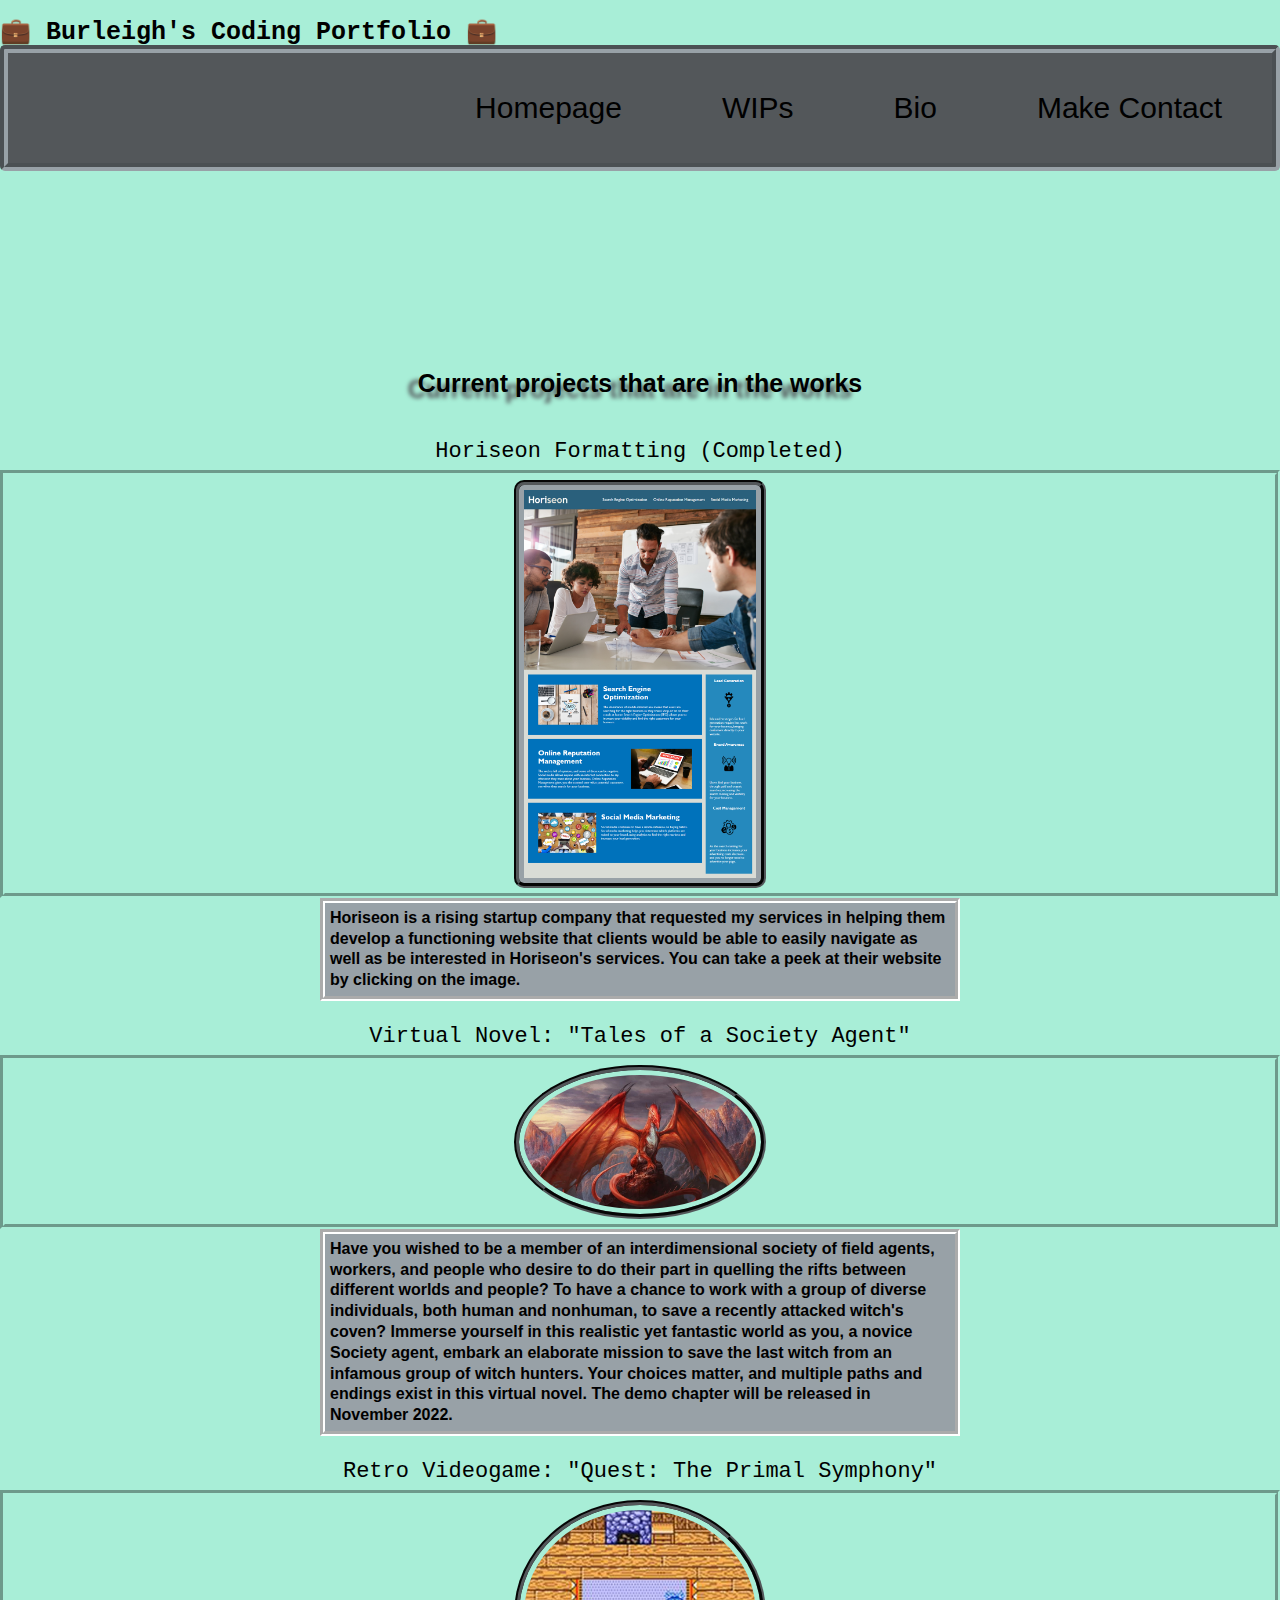
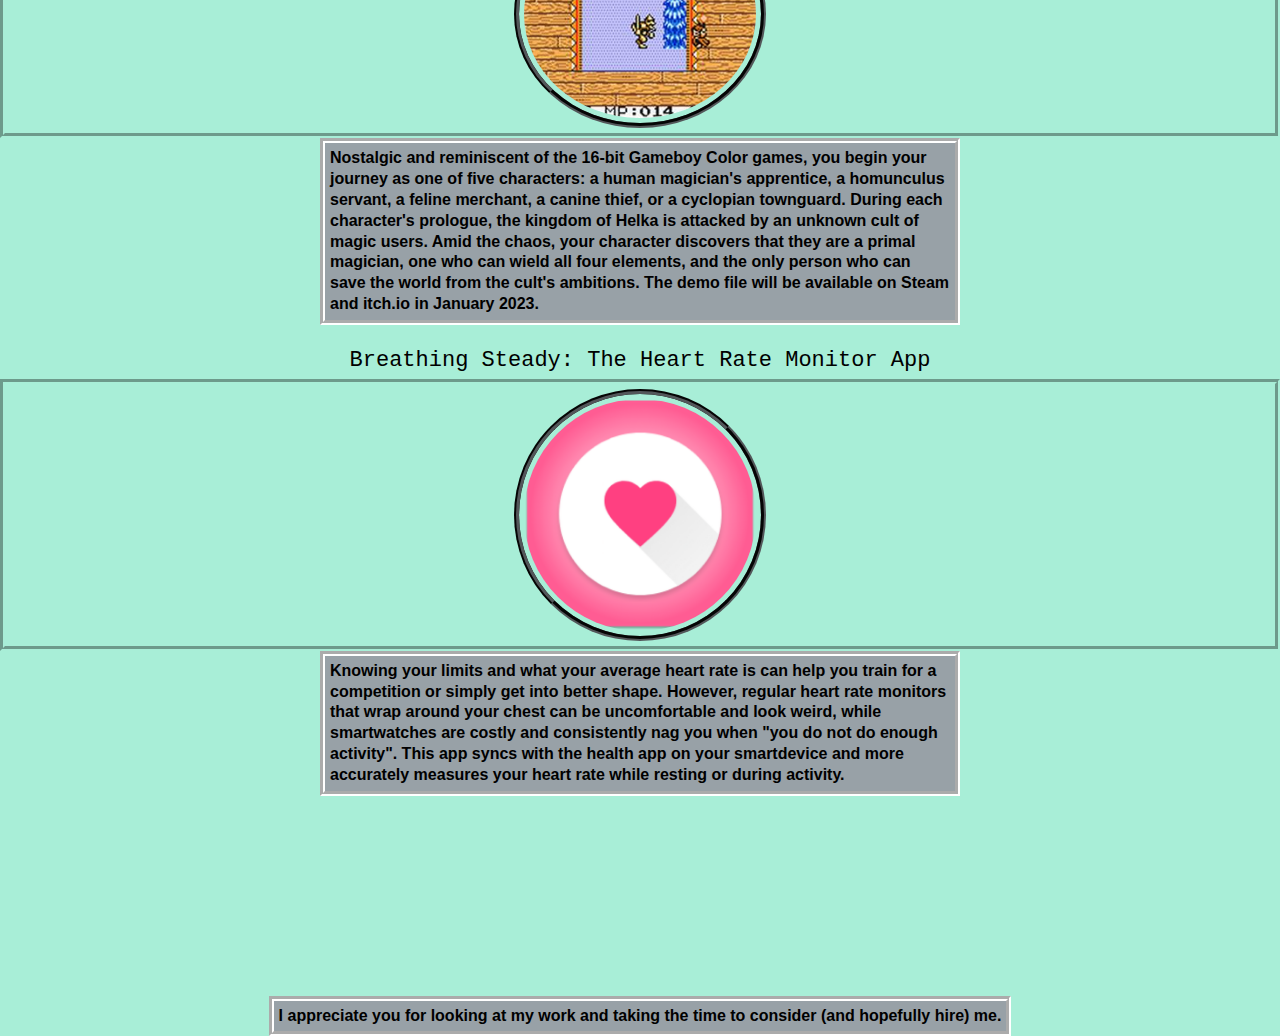
<file: wip.html>
<!DOCTYPE html>

<html lang="en">

<head>

  <meta charset="UTF-8" />

  <meta name="viewport" content="width=device-width, initial-scale=1.0" />

  <title>Works in Progress</title>

  <link rel="stylesheet" href="./Assets/reset.css" />

  <link rel="stylesheet" href="./Assets/style.css" />

</head>

<body>

  <h1> 💼 Burleigh's Coding Portfolio 💼 </h1>

  <section>

    <nav class="nav-design"> 

      <ul>

        <li> <a href="./contact.html"> Make Contact </a> </li>

        <li> <a href="./bio.html"> Bio </a> </li>

        <li> <a href="wip.html"> WIPs</a> </li>

        <li> <a href="./homepage.html"> Homepage</a> </li>

      </ul>  

    </nav>

  </section>

  <h2> Current projects that are in the works </h2>

  <main>

    <section >

        <h3>Horiseon Formatting (Completed)</h3>

        <p class="fix-WIP-format"><a href="https://bburleigh.github.io/Refactor-Webpage-HW1/"><img src="./Assets/images/01-html-css-git-homework-demo.png" id="WIP-image" alt="Horiseon Homepage" /></a></p>

        <p class="work-in-progress">Horiseon is a rising startup company that requested my services in helping them develop a functioning website that clients would be able to easily navigate as well as be interested in Horiseon's services.  You can take a peek at their website by clicking on the image.</p>

      </section>

      <section>

        <h3>Virtual Novel: "Tales of a Society Agent"</h3>

        <p class="fix-WIP-format"><a href="https://twinery.org/"><img src="./Assets/images/HD-wallpaper-red-dragon-manzanedo-dragon-orange-red-art-fantasy.jpg" alt="Tales of a Society Agent" /></a></p>

        <p class="work-in-progress">Have you wished to be a member of an interdimensional society of field agents, workers, and people who desire to do their part in quelling the rifts between different worlds and people?  To have a chance to work with a group of diverse individuals, both human and nonhuman, to save a recently attacked witch's coven?  Immerse yourself in this realistic yet fantastic world as you, a novice Society agent, embark an elaborate mission to save the last witch from an infamous group of witch hunters.  Your choices matter, and multiple paths and endings exist in this virtual novel.  The demo chapter will be released in November 2022. </p>

      </section>

      <section>

        <h3>Retro Videogame: "Quest: The Primal Symphony"</h3>

        <p class="fix-WIP-format"><a href="https://www.emulatorgames.net/roms/gameboy-color/quest-rpg-brians-journey/"><img src="./Assets/images/Thumb_Quest_RPG_-_Brian-s_Journey_-_2000_-_Sunsoft.jpg" alt="Retro RPG Image" /></a></p>

        <p class="work-in-progress">Nostalgic and reminiscent of the 16-bit Gameboy Color games, you begin your journey as one of five characters: a human magician's apprentice, a homunculus servant, a feline merchant, a canine thief, or a cyclopian townguard.  During each character's prologue, the kingdom of Helka is attacked by an unknown cult of magic users.  Amid the chaos, your character discovers that they are a primal magician, one who can wield all four elements, and the only person who can save the world from the cult's ambitions. The demo file will be available on Steam and itch.io in January 2023.</p>

      </section>

      <section>

        <h3>Breathing Steady: The Heart Rate Monitor App</h3>

        <p class="fix-WIP-format"><a href="https://www.amazon.com/Health-Fitness-AI-Lab-Accurate/dp/B07GQDRBWJ"><img src="./Assets/images/Heart Rate App Mockup.png" alt="Heart Rate Monitor" /></a></p>

        <p class="work-in-progress">Knowing your limits and what your average heart rate is can help you train for a competition or simply get into better shape. However, regular heart rate monitors that wrap around your chest can be uncomfortable and look weird, while smartwatches are costly and consistently nag you when "you do not do enough activity". This app syncs with the health app on your smartdevice and more accurately measures your heart rate while resting or during activity.</p>

      </section>

  </main>

</body>

<footer id="footer-bottom">
    <p> I appreciate you for looking at my work and taking the time to consider (and hopefully hire) me.</p>
  </footer>

</html>
</file>
<file: Assets/style.css>
:root {
  --dark: black; 
  --gray: #53575a;
  --brightness: white;
  --light-gray: #98a1a7;
  --seafoam: rgb(168, 238, 215);
  --cool-pink: rgb(227, 114, 250);
}

* {
    background-color: var(--seafoam); 
    box-sizing: border-box;
}

h1 {
    font-family: monospace, sans-serif;
    font-size: 25px;
    font-weight: bold;
    color: var(--dark);
    padding-top: 20px;
}

h2 {
    font-family: Arial, sans-serif;
    font-weight: bold;
    font-size: 25px;
    text-align: center;
    padding-top:200px;
    padding-bottom: 20px;
    text-shadow: -10px 6px 4px var(--gray);
    
}

p {
    line-height: 1.3;
    border-color: var(--brightness);
    border-style: groove;
    border-width: 5px;
    padding: 5px;
}

.nav-design {
    background-color: var(--gray);
    overflow: hidden;
    border-style: groove;
    border-width: 8px;
    border-color: var(--light-gray);
    border-radius: 5px;
    }
    
.nav-design a {
    float: right;
    background-color: var(--gray);
    color: var(--dark);
    text-align: center;
    padding: 40px 50px;
    text-decoration: none;
    font-size: 30px;
    font-family: Arial, sans-serif;
    }
    
.nav-design a:hover {
    background-color: var(--cool-pink);
    color: var(--dark);
    }
    
.nav-design a.active {
    background-color: var(--cool-pink);
    color: var(--brightness);
    }

img {
    display: block;
    margin-left: auto;
    margin-right: auto;
    width: 20%;
    border: 5px groove var(--gray);
    padding: 5px;
    border-radius: 50%;
}

h3 {
    font-family: monospace, sans-serif;
    font-size: 22px;
    text-align: center;
    padding-top: 25px;
    padding-bottom: 7px;
}

#WIP-image {
    border-radius: 10px;
    background-color: var(--light-gray);
}

.work-in-progress {
    width: 50%;
    margin-left: auto;
    margin-right: auto;
}

.fix-WIP-format {
    background-color: var(--seafoam);
    border-color: var(--seafoam);
}

.float-left {
        float: left;
        margin-right: 25px;
        margin-left: 25px;
    }

.float-right {
    float: right;
    margin-left: 25px;
    margin-right: 25px;
}

.boxing {
    overflow: hidden;
}

h4 {
    background-color: var(--light-gray);
    font-family: monospace, sans-serif;
    font-size: 20px;
    font-weight: bold;
}

#contact-form-formatting {    
    display: block;
    justify-content: flex-end;
    margin-top: 1000px;
    margin-left: auto;
    margin-right: auto;
    color: var(--dark);
    background-color: var(--light-gray);
    width: 45%;
    padding: 20px;
    border-radius: 20px;
    border: 6px solid var(--gray);
    }

input, textarea {
    background-color: var(--brightness);
}

label, p {
    background-color: var(--light-gray);
    font-family: Arial;
    font-weight: bold;
}

.contact-text-box {
    float: right;
    border-radius: 5px;
}

#footer-bottom {
    display: flex;
    justify-content: space-around;
    margin-top: 200px;
}

#special-footer-bottom {
    display: inline-flex;
    justify-content: space-around;
    margin-top: 30px;
    margin-left: 500px;
}

@media screen and (max-width: 1175px) {
    .contact-text-box {
        width: 60%;
        height: 75%;
    }
}

@media screen and (max-width: 768px) {
    .nav-design, input {
        flex-direction: column;
    }
    .contact-text-box {
        width: 50%;
        height: 50%;
    }
}
</file>
